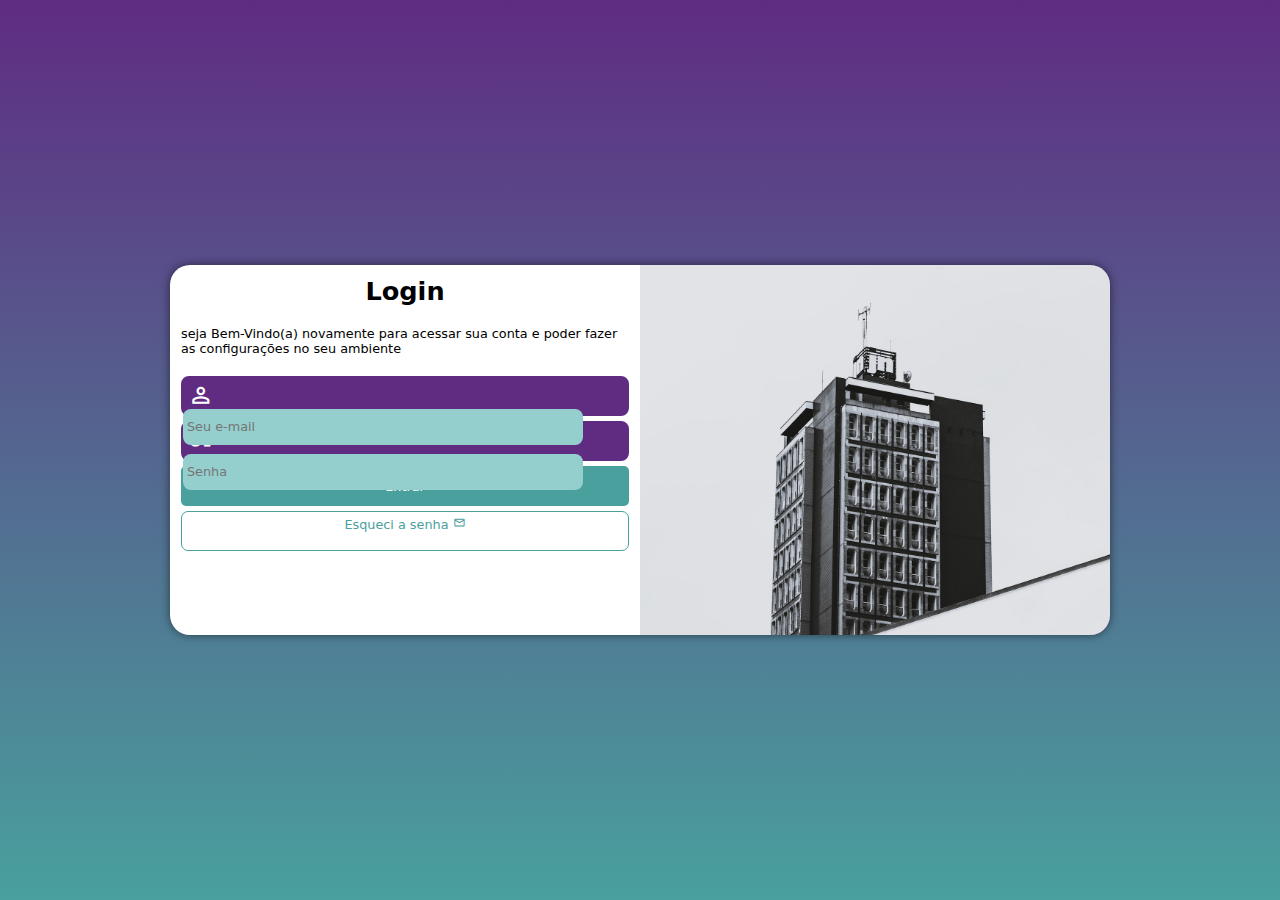
<file: index.html>
<!DOCTYPE html>
<html lang="pt-br">
<head>
    <meta charset="UTF-8">
    <meta http-equiv="X-UA-Compatible" content="IE=edge">
    <meta name="viewport" content="width=device-width, initial-scale=1.0">
    <title>Login</title>
    <link rel="stylesheet" href="estilos/style_versao_de_curso.css">
    <link rel="stylesheet" href="estilos/media-query.css">
    <link rel="stylesheet" href="https://fonts.googleapis.com/css2?family=Material+Symbols+Outlined:opsz,wght,FILL,GRAD@20..48,100..700,0..1,-50..200" />
</head>
<body>
    <main>
        <section id="login">
            <div id="imagem">
                <!--Aqui vai a imagem nas CSS-->
            </div>
            <div id="formulario">
                <h1><strong>Login</strong> </h1>
                <p>seja Bem-Vindo(a) novamente para acessar sua conta e poder fazer as configurações no seu ambiente </p>
                <form action="#" method="post" autocomplete="on">
                    <div class="campo">   
                                            
                        <span class="material-symbols-outlined">
                            person
                            </span>
                        <input placeholder="Seu e-mail" type="email" name="login" id="ilogin" required maxlength="30">
                        <label for="ilogin">Login</label>
                    </div>
                   
                    
                       <div class="campo">
                        
                        <span class="material-symbols-outlined" class="icones">
                            vpn_key
                            </span>
                        <input required minlength="8" maxlength="30" placeholder="Senha" type="password" name="ipass" id="pass" autocomplete="current-password">
                        <label  for="pass">Senha</label>
                       </div>

                       
                   
                    
                    
                        
                            <input type="submit" value="Entrar">
                            <a href="esqueci_a_senha.html" class="botao">Esqueci a senha
                                <span class="material-symbols-outlined">
                                    mail
                                    </span>
                            </a>
                    
                    
                    
                    
                        

                    

                </form>
            </div>
        </section>
    </main>
</body>
</html>
</file>
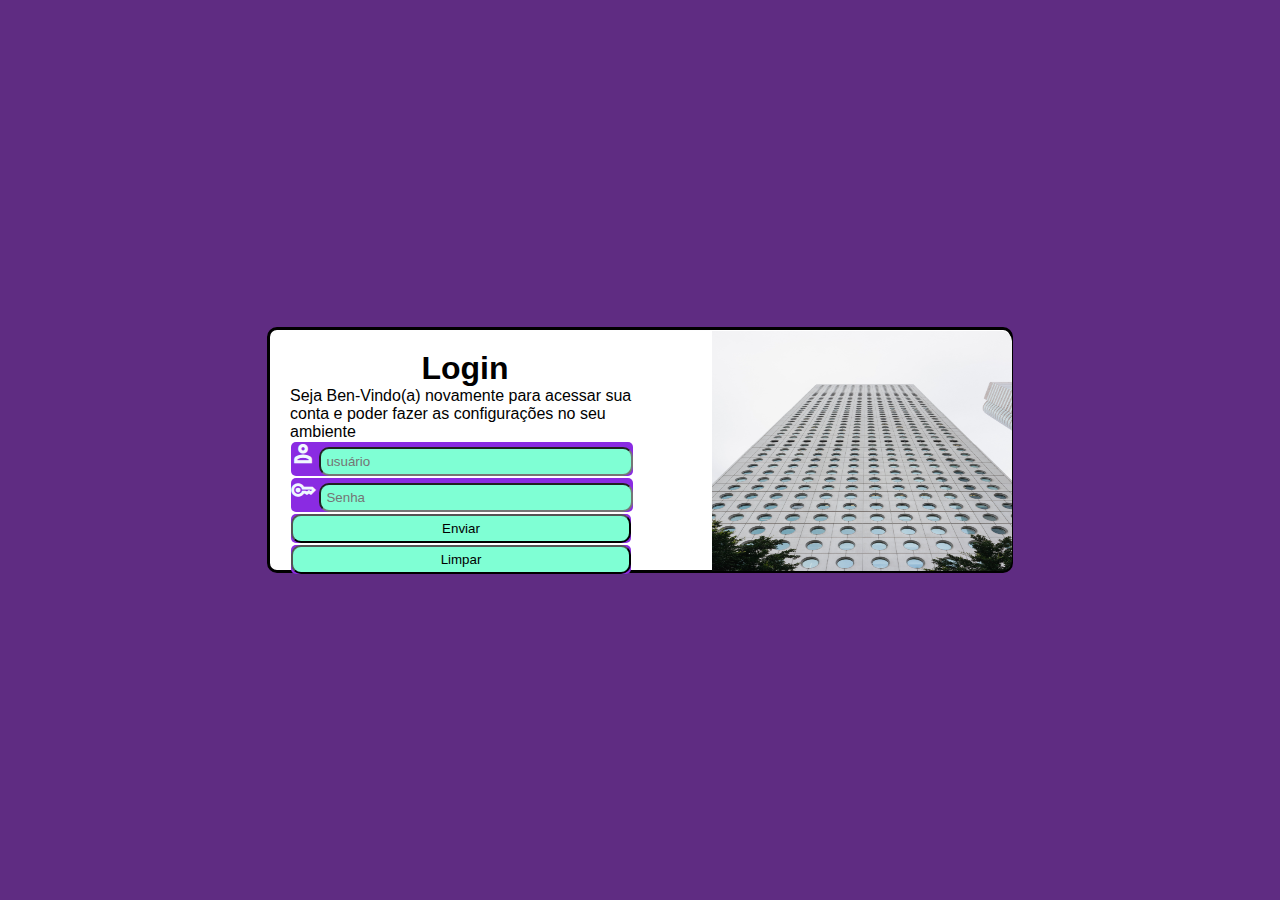
<file: index_base.html>
<!DOCTYPE html>
<html lang="pt-br">
<head>
    <meta charset="UTF-8">
    <meta http-equiv="X-UA-Compatible" content="IE=edge">
    <meta name="viewport" content="width=device-width, initial-scale=1.0">
    <title>Login</title>
    <link rel="stylesheet" href="estilos/style.css">
    <link rel="stylesheet" href="https://fonts.googleapis.com/css2?family=Material+Symbols+Outlined:opsz,wght,FILL,GRAD@20..48,100..700,0..1,-50..200" />
    <link rel="stylesheet" href="https://fonts.googleapis.com/css2?family=Material+Symbols+Outlined:opsz,wght,FILL,GRAD@48,400,0,0" />
    <link rel="stylesheet" href="https://fonts.googleapis.com/css2?family=Material+Symbols+Outlined:opsz,wght,FILL,GRAD@20..48,100..700,0..1,-50..200" />
    <link rel="stylesheet" href="https://fonts.googleapis.com/css2?family=Material+Symbols+Outlined:opsz,wght,FILL,GRAD@20..48,100..700,0..1,-50..200" />
</head>
<body>
    <main>
        <section id="login">
            <div id="imagem">
                <img src="imagens/pexels-ana-benet-8243369.jpg"  alt="">
            </div>
            <div id="formulario">
                <h1><strong>Login</strong> </h1>
                <p>Seja Ben-Vindo(a) novamente para acessar sua conta e poder fazer as configurações no seu ambiente </p>
                <form action="#" method="post" autocomplete="on">
                    <p class="icons">   
                        <span class="material-symbols-outlined"><strong>person</strong> </span>                     
                        <label for="usuario"></label>
                        <input placeholder="usuário" type="text" name="iusuario" id="usuario" autocomplete="username">
                    </p>
                   
                    <div>
                       <p class="icons">
                        <span class="material-symbols-outlined"><strong>key</strong></span>
                        <label  for="pass"></label>
                        <input placeholder="Senha" type="password" name="ipass" id="pass" autocomplete="current-password">
                    </p>

                       
                    <p class="icons">
                       
                        <input  class="enviar_limpar" type="submit" value="Enviar">
                    </p>
                    
                    <p class="icons">
                        
                            <input class="enviar_limpar" type="reset" value="Limpar">
                    </p> 
                    </div>
                    
                    
                        

                    

                </form>
            </div>
        </section>
    </main>
</body>
</html>
</file>
<file: estilos/style_versao_de_curso.css>
@charset "UTF-8";

/*
    Paletas de cores
    Verde: #49a09d
    lilás: #5f2c82
*/

*{
    font-family: system-ui, -apple-system, BlinkMacSystemFont, 'Segoe UI', Roboto, Oxygen, Ubuntu, Cantarell, 'Open Sans', 'Helvetica Neue', sans-serif;
    padding: 0px;
    margin: 0px;
    box-sizing: border-box;
}
body,html{
    background-color:#5f2c82;
    width: 100vw;
    height: 100vh;
}
main{position: relative;
    width: 100vw;
    height: 100vh;
}
section#login{
    position: absolute;
    top: 50%;
    left: 50%;
    
    
    background-color: white;
    width: 250px;height: 500px;
    border-radius: 20px;
    overflow: hidden;
    box-shadow: 0px 0px 10px rgba(0, 0, 0, 0.521);

    transition: width .3s, height .3s; /*animação*/
    transition-timing-function: ease; /*a animação dar uma suavizada*/
    transform: translate(-50%,-50%);/*SEMPRE QUE TIVER UMA ANIMAÇÃO OU TRANSFORMAÇÃO COLOQUE-A SEMPRE NO FINAL DO SELETOR */
}
    


section#login > div#imagem{
    background-color: #5f2c82;
    background-image: url(../imagens/pexels-césar-fonseca-10776723.jpg);
    height: 200px;
    background-size: cover;
    background-repeat: no-repeat;
    display: block;
}

section#login>div#formulario{
    display: block;
    padding: 11px;

}
div#formulario > h1{
    text-align: center;
    margin-bottom: 10px;
}   
div#formulario{font-size: 0.8em;}
form > input[type =submit]{
  display: block;
  font-size: 1em;
  width: 100%;
  height: 40px;
  color: white;
  background-color: #49a09d;
  border: none;
  border-radius: 5px;
  cursor: pointer;
}
form >input[type=submit]:hover{
    background-color: #2d6462;
}
form > a.botao{
    display: block;
    text-align: center;
    font-size: 1em;
    width: 100%;
    height: 40px;
    padding-top: 5px;
    background-color: white;
    border: 1px solid #49a09d;
    border-radius: 7px;
    text-decoration: none;
    color: #49a09d;
    margin-top: 5px;
}
form>a>span.material-symbols-outlined{
    font-size: 1em;   
}

div > .material-symbols-outlined{
    color: white;
   
    font-size: 2em;
     width: 40px;
     padding: 5px;
    
}
div.campo > input{
    font-size: 1em;
background-color:#94cfcd;
height: 100%;
border-radius: 8px;
padding: 4px;
width: calc(100% - 44px); /*css tbm fax caculos*/
border: 0px;
transform: translateY(-5px);/*SEMPRE QUE TIVER UMA ANIMAÇÃO OU TRANSFORMAÇÃO COLOQUE-A SEMPRE NO FINAL DO SELETOR */
}

div.campo >input:focus-within /*ganha foco - a caixa que tá com foco fica branca*/{
background-color: white;

}

form> a.botao:hover{
    background-color: #49a09d;
}
form>div.campo{
    border: solid 2px  #5f2c82;
    background-color: #5f2c82;
    width: 100%;
    display: block;
    height: 40px;
    border-radius: 8px;
    margin: 5px 0px;
}
div.campo>label{
    display: none;
}
</file>
<file: estilos/media-query.css>
@charset "utf-8";
 /*
    Paletas de cores
    Verde: #49a09d
    lilás: #5f2c82
*/

@media screen and (min-width:768px) and (max-width:992px)/*CONFIGURAÇÃO PARA TABLET*/ {
    body{background-image: linear-gradient(to top,#49a09d,#5f2c82);}
    section#login{
        width: 80vw;
        height: 280px;

    }
    section#login > div#imagem{
        float: left;
        width: 30%;
        height: 100%;
    }

    section#login > div#formulario{
        float: right;
        width: 70%;
    }
}

@media screen and (min-width:992px)/*CONFIGURAÇÃO PARA DESKTOP*/{
    body{background-image: linear-gradient(to top,#49a09d,#5f2c82);}
    
    section#login{
        width: 940px;
        height: 370px;
    }
    section#login > div#imagem{
        float: right;
        width: 50%;
        height: 100%;
    }
    section#login > div#formulario{
        float: left;
        width: 50%;
    }
    div#formulario{font-size: 0.8em;}
    div#formulario>h1{font-size: 2em;}
    div#formulario > p{
        font-size: 1em;
        margin: 20px 0px;
    }
}
</file>
<file: estilos/style.css>
@charset "UTF-8";

/*
    Paletas de cores
    Verde: #49a09d
    lilás: #5f2c82
*/
*{
    margin: 0px;
    padding: 0px;
}
h1{text-align: center;}

body{
    font-family: Arial, Helvetica, sans-serif;
    font-size: 1em;
   background-color: #5f2c82;
    
}

main{background-image: linear-gradient(#49a09d,#5f2c82)}
#formulario{width: 50%;height: 100%;}
#imagem img{
    display: block;
    width: 100%;
    height: 120%;
    border-top-right-radius: 10px;
    border-bottom-right-radius:10px ;}

#imagem {margin: -19px -22px 38px 19px;
    position: relative;
   float: right;
    background-repeat: no-repeat;
    background-position: center center;
    width: 300px;height: 100%; 
    
}


#login{
    width: 700px;height: 200px;
    border: solid black;
    background-color: rgb(255, 255, 255);
    position:absolute;
    
    left: 50%;
    top: 50%;
    transform: translate(-50%,-50%);
    border-radius: 10px;
    padding: 20px;
}

p>input{
    border-radius: 10px;  
    width: 300px;
    padding: 5px;
    background-color: aquamarine;

}
span{color: aliceblue;}

    .icons{
        background-color: blueviolet;
        display: inline-block;
        border-radius: 5px;
        margin: 1px;
        
   }
   .enviar_limpar{background-color: aquamarine;width: 340px;}
</file>
